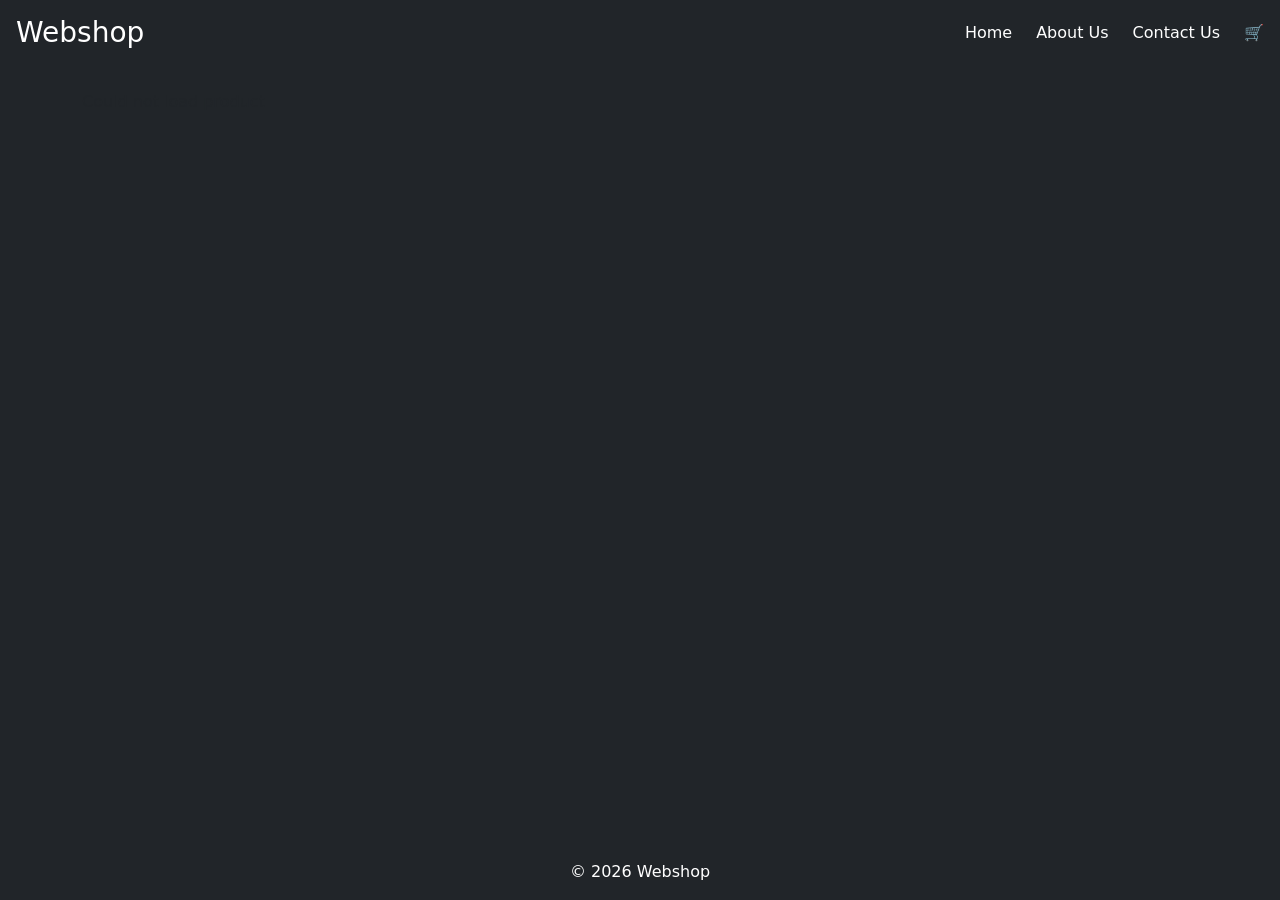
<file: index.html>
<!DOCTYPE html>
<html lang="en">

<head>
    <meta charset="UTF-8">
    <meta name="viewport" content="width=device-width, initial-scale=1.0">
    <title>webshop</title>
    <link href="https://cdn.jsdelivr.net/npm/bootstrap@5.3.8/dist/css/bootstrap.min.css" rel="stylesheet" integrity="sha384-sRIl4kxILFvY47J16cr9ZwB07vP4J8+LH7qKQnuqkuIAvNWLzeN8tE5YBujZqJLB" crossorigin="anonymous">
    <script src="https://cdn.jsdelivr.net/npm/bootstrap@5.3.8/dist/js/bootstrap.bundle.min.js" integrity="sha384-FKyoEForCGlyvwx9Hj09JcYn3nv7wiPVlz7YYwJrWVcXK/BmnVDxM+D2scQbITxI" crossorigin="anonymous"></script>
    <script src="js/webshop.js" defer></script>
    <link rel="stylesheet" href="css/style.css">
    
    
    
    
</head>

<body class="bg-dark d-flex flex-column min-vh-100">



    <header class="text-bg-dark p-3">


        <nav class="my-nav d-flex justify-content-between align-items-center">

            <h3 class="m-0">Webshop</h3>

            <div class="d-flex gap-4">
            <a href="index.html">Home</a>
            <a href="top-navigation/aboutUs.html">About Us</a>
            <a href="top-navigation/contactUs.html">Contact Us</a>
            <a href="cart.html">🛒</a>
            </div>
            
        </nav>

       






    </header>

    <main class="container mt-4">

        <div id="products" class="row justify-content-center">
   
        </div>

            


    </main>

    <footer class="container-fluid bg-dark text-white text-center py-3 mt-auto">
        <p class="m-0">© 2026 Webshop</p>


    </footer>





    





</body>

</html>
</file>
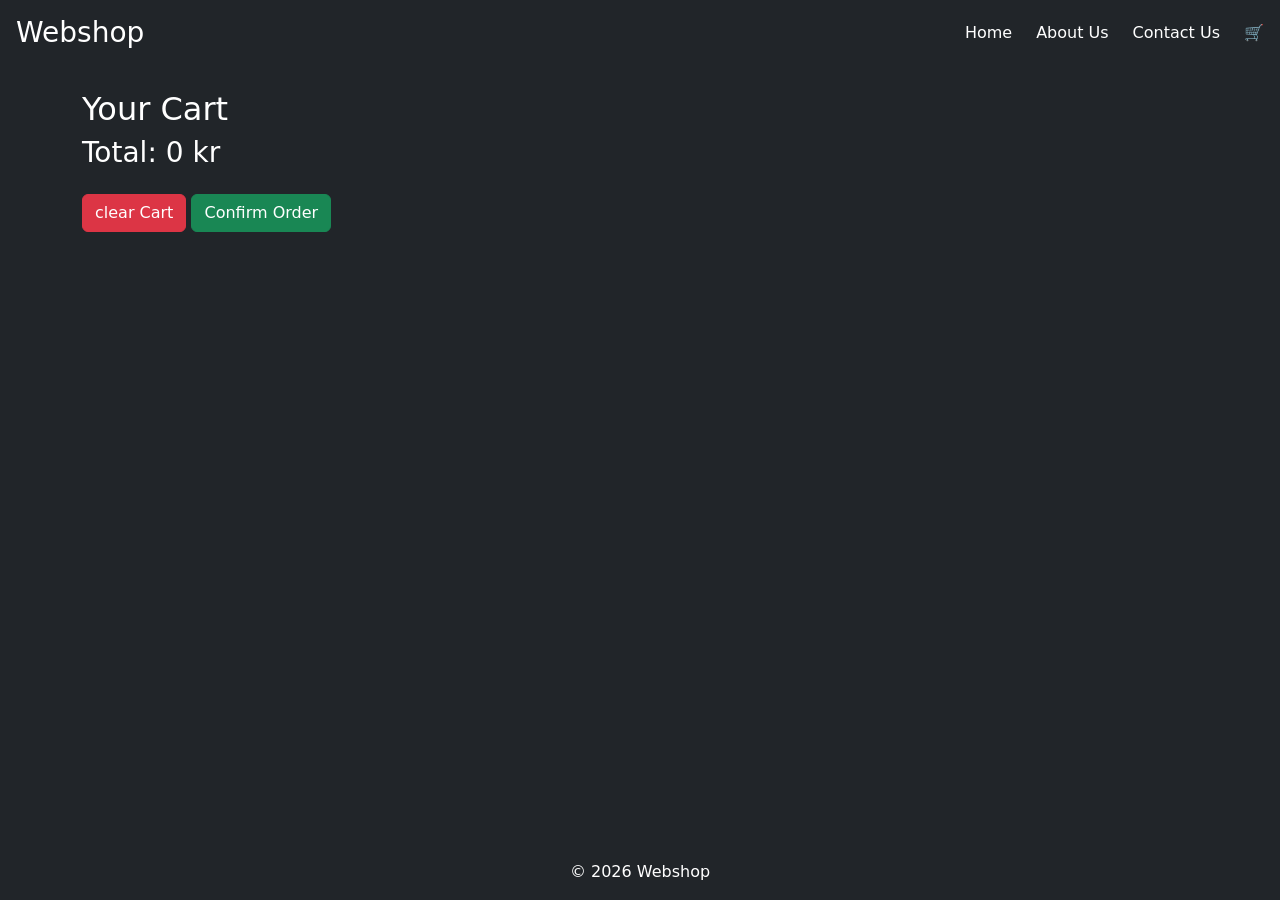
<file: cart.html>
<!DOCTYPE html>
<html lang="en">
<head>
    <meta charset="UTF-8">
    <meta name="viewport" content="width=device-width, initial-scale=1.0">
    <title>Your Cart</title>
    <link href="https://cdn.jsdelivr.net/npm/bootstrap@5.3.8/dist/css/bootstrap.min.css" rel="stylesheet" integrity="sha384-sRIl4kxILFvY47J16cr9ZwB07vP4J8+LH7qKQnuqkuIAvNWLzeN8tE5YBujZqJLB" crossorigin="anonymous">
    <script src="https://cdn.jsdelivr.net/npm/bootstrap@5.3.8/dist/js/bootstrap.bundle.min.js" integrity="sha384-FKyoEForCGlyvwx9Hj09JcYn3nv7wiPVlz7YYwJrWVcXK/BmnVDxM+D2scQbITxI" crossorigin="anonymous"></script>
    <script src="js/webshop.js" defer></script>
    <script src="js/cart.js" defer></script>
    <link rel="stylesheet" href="css/style.css">
    
    
    
    
</head>
<body class="bg-dark d-flex flex-column min-vh-100">



    <header class="text-bg-dark p-3">


        <nav class="my-nav d-flex justify-content-between align-items-center">

            <h3 class="m-0">Webshop</h3>

            <div class="d-flex gap-4">
            <a href="index.html">Home</a>
            <a href="top-navigation/aboutUs.html">About Us</a>
            <a href="top-navigation/contactUs.html">Contact Us</a>
            <a href="cart.html">🛒</a>
            
            </div>
            
        </nav>

   
    </header>

    <main class="container text-white mt-4">

        <h2>Your Cart</h2>

        <div id="cart-items"></div>

        <h3 id="total"></h3>

        <button id="clear-cart" class="btn btn-danger mt-3">
            clear Cart
        </button>
        <button id="confirm-order" class="btn btn-success mt-3">
            Confirm Order
        </button>

        

            


    </main>

    <footer class="container-fluid bg-dark text-white text-center py-3 mt-auto">
        <p class="m-0">© 2026 Webshop</p>


    </footer>

    
        
</body>
</html>
</file>
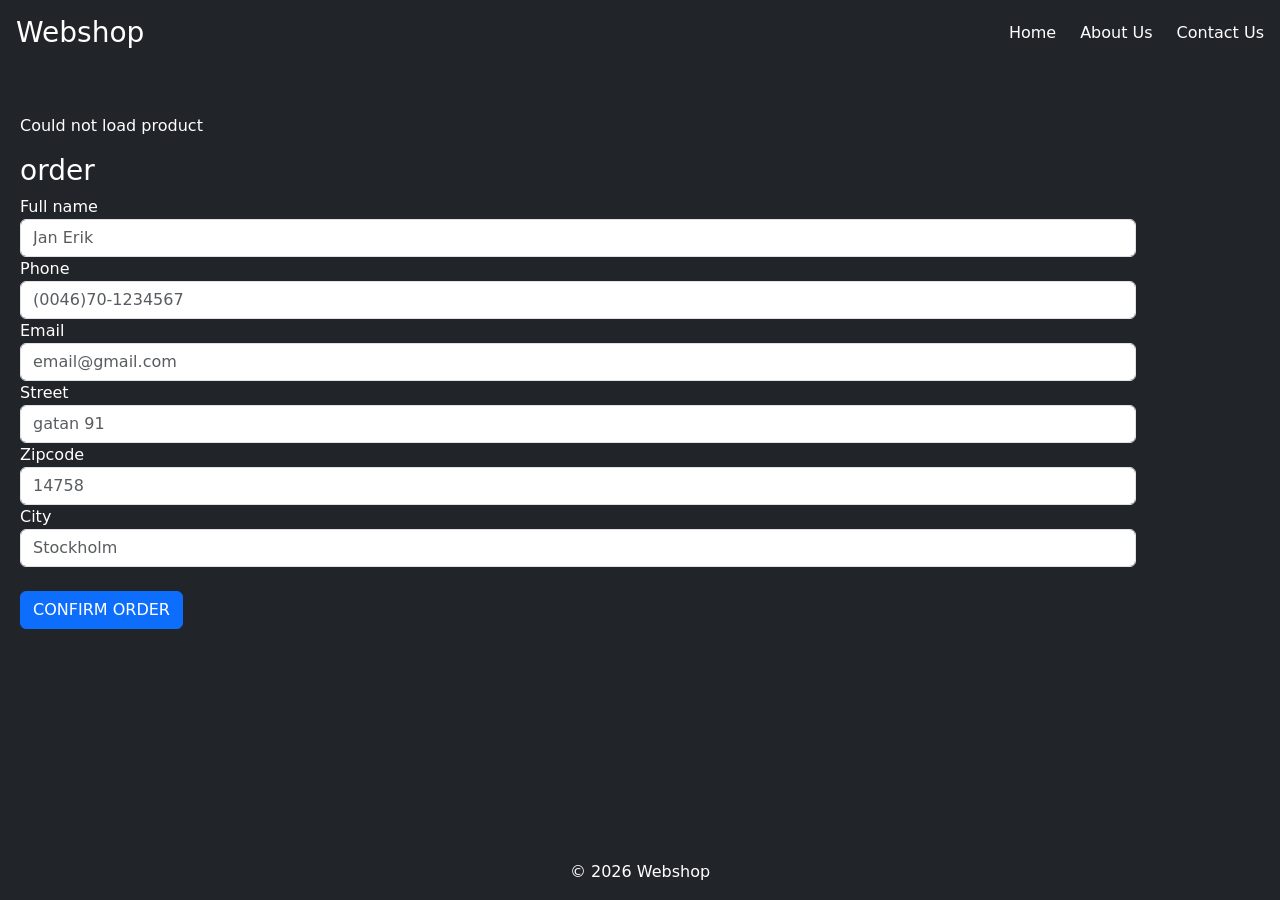
<file: order.html>
<!DOCTYPE html>
<html lang="en">
<head>
    <meta charset="UTF-8">
    <meta name="viewport" content="width=device-width, initial-scale=1.0">
    <title>order</title>
    <link href="https://cdn.jsdelivr.net/npm/bootstrap@5.3.8/dist/css/bootstrap.min.css" rel="stylesheet" integrity="sha384-sRIl4kxILFvY47J16cr9ZwB07vP4J8+LH7qKQnuqkuIAvNWLzeN8tE5YBujZqJLB" crossorigin="anonymous">
    <script src="https://cdn.jsdelivr.net/npm/bootstrap@5.3.8/dist/js/bootstrap.bundle.min.js" integrity="sha384-FKyoEForCGlyvwx9Hj09JcYn3nv7wiPVlz7YYwJrWVcXK/BmnVDxM+D2scQbITxI" crossorigin="anonymous"></script>
    <script src="js/order.js" defer></script>
    <link rel="stylesheet" href="css/style.css">
  
</head>

<body class="bg-dark d-flex flex-column min-vh-100">

        <header class="text-bg-dark p-3">

        <nav class="my-nav d-flex justify-content-between align-items-center">

            <h3 class="m-0">Webshop</h3>

            <div class="d-flex gap-4">
            <a href="index.html">Home</a>
            <a href="top-navigation/aboutUs.html">About Us</a>
            <a href="top-navigation/contactUs.html">Contact Us</a>
            </div>
            
        </nav>

    </header>

    <main class="container mt-5 text-white ms-2 mt-4 text-start">

        <div id="product"></div>

        <form action="top-navigation/thankyou.html" id="orderForm">
            <h3 class="text-start">order</h3>
            
            <label for="f-name">Full name</label>
            <input type="text" id="f-name" name="f-name" class="form-control" placeholder="Jan Erik" required>

            <label for="f-phone">Phone</label>
            <input type="tel" id="f-phone" name="f-phone" class="form-control" placeholder="(0046)70-1234567" required>

            <label for="f-email">Email</label>
            <input type="email" id="f-email" name="f-email" class="form-control" placeholder="email@gmail.com" required>

            <label for="f-street">Street</label>
            <input type="text" id="f-street" name="f-street" class="form-control" placeholder="gatan 91" required>

            <label for="f-zipcode">Zipcode</label>
            <input type="text" id="f-zipcode" name="f-zipcode" class="form-control" placeholder="14758" required>

            <label for="f-city">City</label>
            <input type="text" id="f-city" name="f-city" class="form-control" placeholder="Stockholm" required>
            <br>
            <button type="submit" class="btn btn-primary">CONFIRM ORDER</button>




        </form>

    </main>

    <footer class="container-fluid bg-dark text-white text-center py-3 mt-auto">
        <p class="m-0">© 2026 Webshop</p>


    </footer>
    
</body>
</html>
</file>
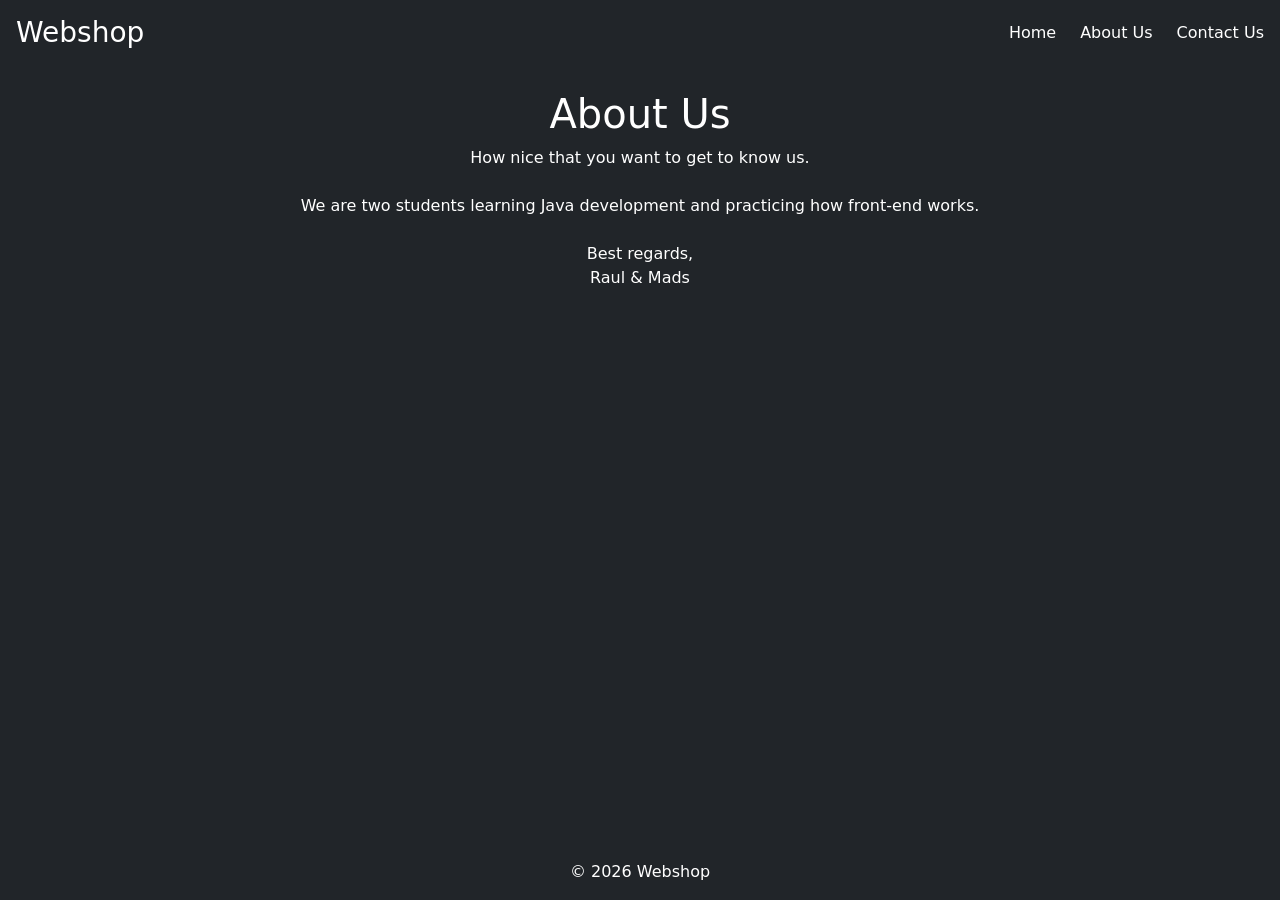
<file: top-navigation/aboutUs.html>
<!DOCTYPE html>
<html lang="en">
<head>
    <meta charset="UTF-8">
    <meta name="viewport" content="width=device-width, initial-scale=1.0">
    <title>About us</title>
    <link href="https://cdn.jsdelivr.net/npm/bootstrap@5.3.8/dist/css/bootstrap.min.css" rel="stylesheet" integrity="sha384-sRIl4kxILFvY47J16cr9ZwB07vP4J8+LH7qKQnuqkuIAvNWLzeN8tE5YBujZqJLB" crossorigin="anonymous">
    <script src="https://cdn.jsdelivr.net/npm/bootstrap@5.3.8/dist/js/bootstrap.bundle.min.js" integrity="sha384-FKyoEForCGlyvwx9Hj09JcYn3nv7wiPVlz7YYwJrWVcXK/BmnVDxM+D2scQbITxI" crossorigin="anonymous"></script>
    <script src="../js/webshop.js" defer></script>
    <link rel="stylesheet" href="../css/style.css">
    
</head>


<body class="bg-dark d-flex flex-column min-vh-100">

    <header class="text-bg-dark p-3">

        <nav class="my-nav d-flex justify-content-between align-items-center">
            <h3 class="m-0">Webshop</h3>
            <div class="d-flex gap-4">

            <a href="../index.html">Home</a>
            <a href="aboutUs.html">About Us</a>
            <a href="contactUs.html">Contact Us</a>

            </div>
        </nav>


        

    </header>


    <main class="container text-white mt-4 text-center">
        <h1 class="text-center ">About Us</h1>
        <p>How nice that you want to get to know us.<br><br>
            We are two students learning Java development and practicing how front-end works.<br><br>
            Best regards,<br>
            Raul & Mads</p>


    </main>
    
    
    
    
    <footer class="container-fluid bg-dark text-white text-center py-3 mt-auto">
        <p class="m-0">© 2026 Webshop</p>


    </footer>
    
</body>
</html>
</file>
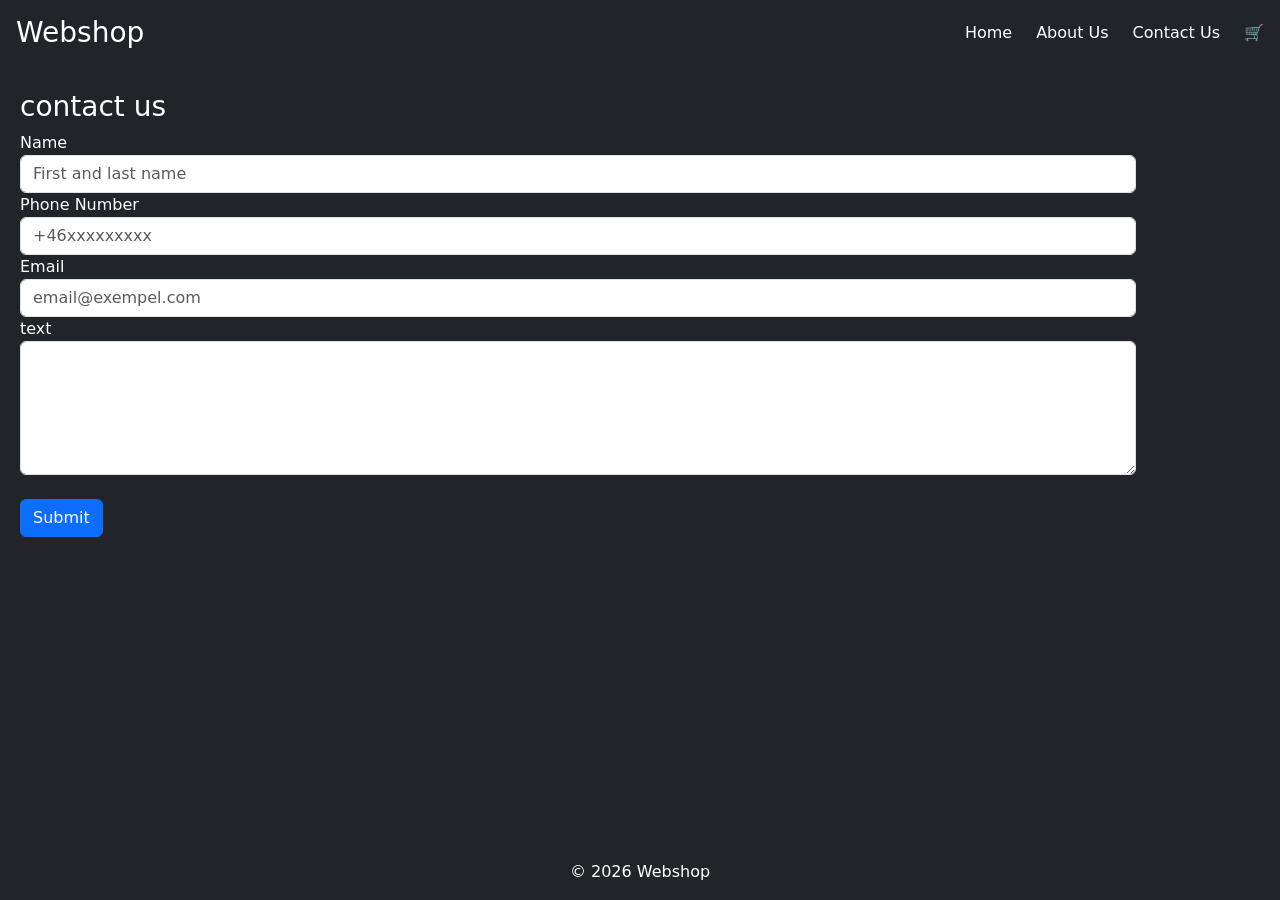
<file: top-navigation/contactUs.html>
<!DOCTYPE html>
<html lang="en">
<head>
    <meta charset="UTF-8">
    <meta name="viewport" content="width=device-width, initial-scale=1.0">
    <title>Contact us</title>
    <link href="https://cdn.jsdelivr.net/npm/bootstrap@5.3.8/dist/css/bootstrap.min.css" rel="stylesheet" integrity="sha384-sRIl4kxILFvY47J16cr9ZwB07vP4J8+LH7qKQnuqkuIAvNWLzeN8tE5YBujZqJLB" crossorigin="anonymous">
    <script src="https://cdn.jsdelivr.net/npm/bootstrap@5.3.8/dist/js/bootstrap.bundle.min.js" integrity="sha384-FKyoEForCGlyvwx9Hj09JcYn3nv7wiPVlz7YYwJrWVcXK/BmnVDxM+D2scQbITxI" crossorigin="anonymous"></script>
    <script src="../js/webshop.js" defer></script>
    <link rel="stylesheet" href="../css/style.css">
    
</head>


<body class="bg-dark d-flex flex-column min-vh-100">

    <header class="text-bg-dark p-3">

        <nav class="my-nav d-flex justify-content-between align-items-center">
            <h3 class="m-0">Webshop</h3>
            <div class="d-flex gap-4">

            <a href="../index.html">Home</a>
            <a href="aboutUs.html">About Us</a>
            <a href="contactUs.html">Contact Us</a>
            <a href="../cart.html">🛒</a>

            </div>
        </nav>


        

    </header>


    <main class="container text-white ms-2 mt-4 text-start">
        <form action="thankyou.html">

            <h3 class="text-start ">contact us</h3>
            
            <label for="name">Name</label>
            <input type="text" id="name" name="name" class="form-control" placeholder="First and last name" required>
            
            <label for="tel">Phone Number</label>
            <input type="tel" id="tel" name="tel" class="form-control" placeholder="+46xxxxxxxxx" required>
            
            <label for="email">Email</label>
            <input type="email" id="email" name="email" class="form-control" placeholder="email@exempel.com" required>
            
            <label for="text">text</label>
            <textarea name="text" id="text" class="form-control" rows="5" cols="50" required></textarea>
            <br>
            
            <button type="submit" class="btn btn-primary">Submit</button>

        



        </form>
        


    </main>
    
    
    
    
    <footer class="container-fluid bg-dark text-white text-center py-3 mt-auto">
        <p class="m-0">© 2026 Webshop</p>


    </footer>
    
</body>
</html>
</file>
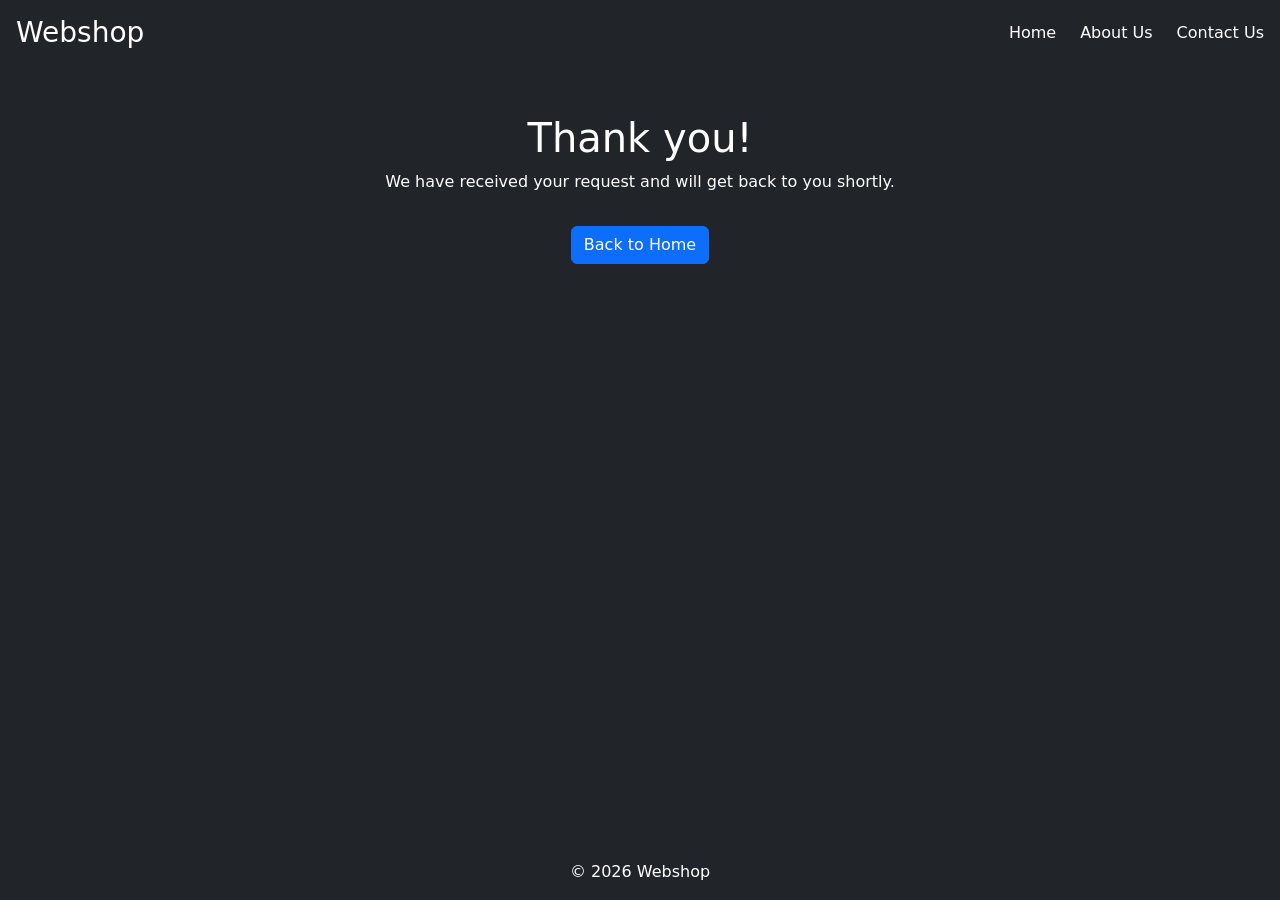
<file: top-navigation/thankyou.html>
<!DOCTYPE html>
<html lang="en">
<head>
    <meta charset="UTF-8">
    <meta name="viewport" content="width=device-width, initial-scale=1.0">
    <title>Thank You</title>
    <link href="https://cdn.jsdelivr.net/npm/bootstrap@5.3.8/dist/css/bootstrap.min.css" rel="stylesheet" integrity="sha384-sRIl4kxILFvY47J16cr9ZwB07vP4J8+LH7qKQnuqkuIAvNWLzeN8tE5YBujZqJLB" crossorigin="anonymous">
    <script src="https://cdn.jsdelivr.net/npm/bootstrap@5.3.8/dist/js/bootstrap.bundle.min.js" integrity="sha384-FKyoEForCGlyvwx9Hj09JcYn3nv7wiPVlz7YYwJrWVcXK/BmnVDxM+D2scQbITxI" crossorigin="anonymous"></script>
    <script src="../js/webshop.js" defer></script>
    <link rel="stylesheet" href="../css/style.css">
</head>
<body class="bg-dark text-white d-flex flex-column min-vh-100">
    <header class="text-bg-dark p-3">
        <nav class="my-nav d-flex justify-content-between align-items-center">
            <h3 class="m-0">Webshop</h3>
            <div class="d-flex gap-4">
                <a href="../index.html">Home</a>
                <a href="aboutUs.html">About Us</a>
                <a href="contactUs.html">Contact Us</a>
            </div>
        </nav>
    </header>

    <main class="container mt-5 text-center">
        <h1>Thank you!</h1>
        <p>We have received your request and will get back to you shortly.</p>
        <a href="../index.html" class="btn btn-primary mt-3">Back to Home</a>
    </main>

    <footer class="container-fluid bg-dark text-white text-center py-3 mt-auto">
        <p class="m-0">© 2026 Webshop</p>


    </footer>
</body>
</html>
</file>
<file: css/style.css>
.my-nav a {
    color: rgb(255, 255, 255);
    text-decoration: none;
    
}

.my-nav a:hover {
    color: lightgray;

}
</file>
